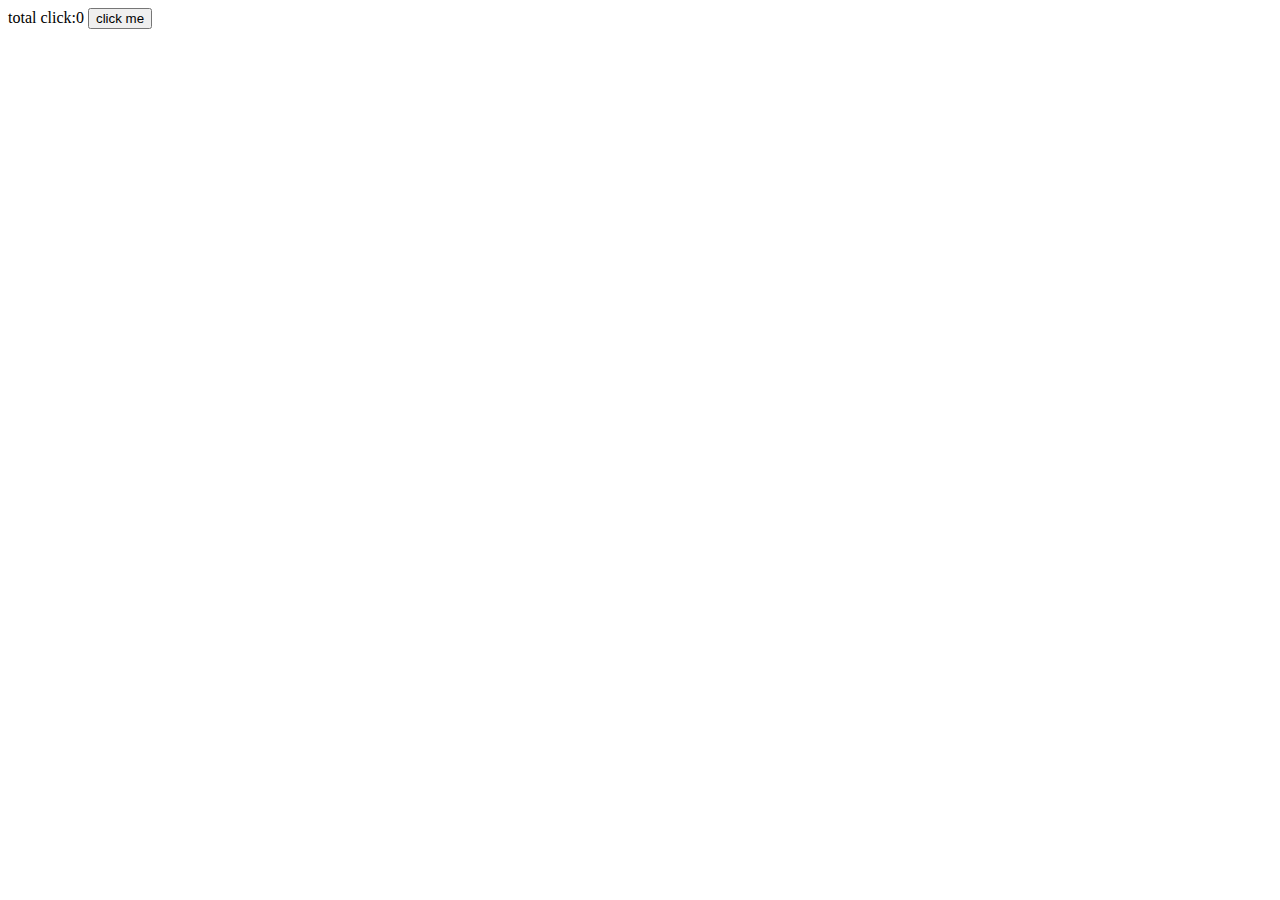
<file: test.html>
<!DOCTYPE html>
<html>
    <body>
        <span>total click:0</span>
    <button id="btn">click me</button>    
    </body>
    <script>
        let counter = 0;
        const button = document.getElementById("btn");
        const span= document.querySelector("span");
        function handleclick(){
            console.log("click me!")
            counter= counter+1;
            console.log(counter);
            span.innerText= "total click!:" + counter;  
        }
        button.addEventListener("click", handleclick);
    </script>
</html>
</file>
